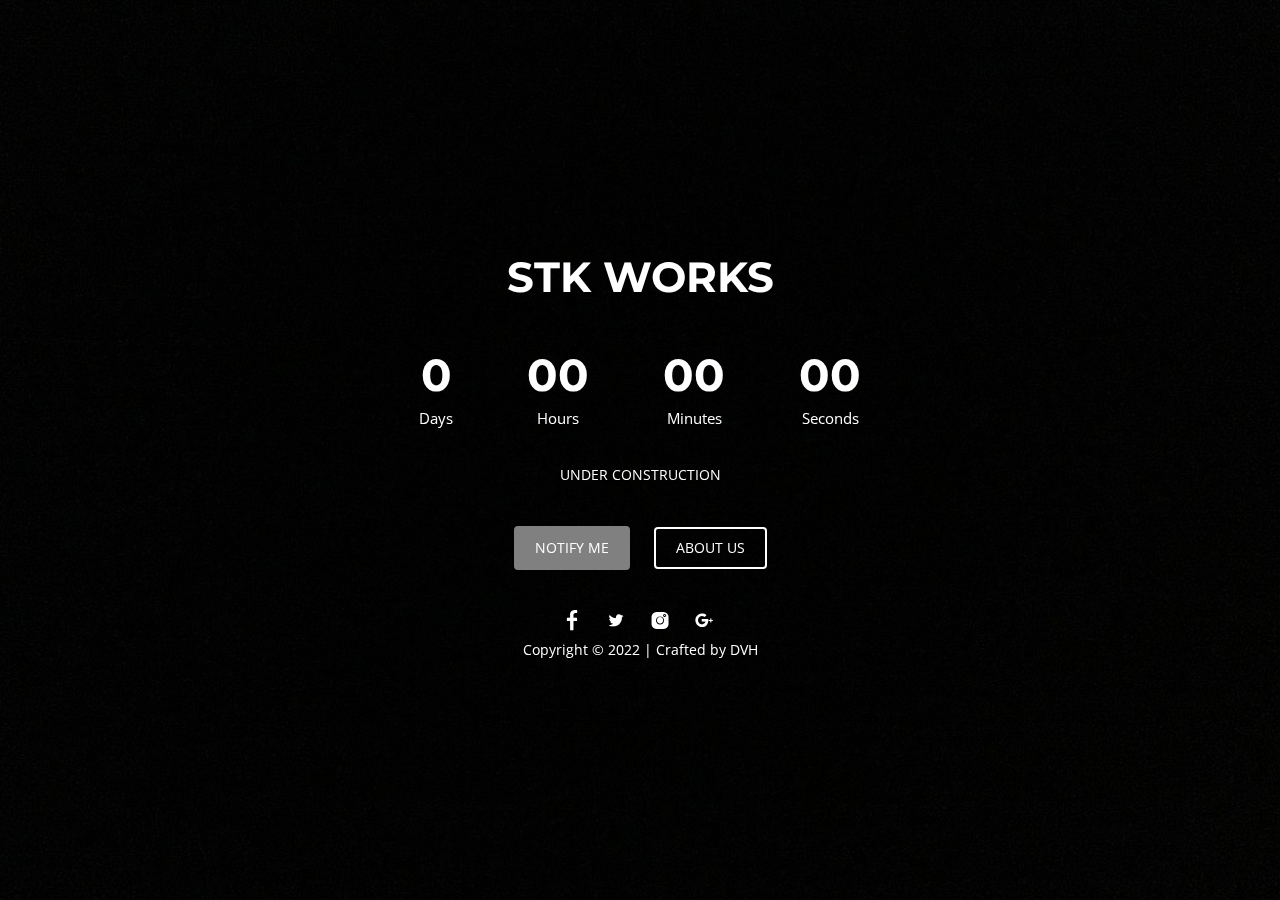
<file: index.html>
<!DOCTYPE html>
<html lang="en">
  <head>
    <!-- Required meta tags -->
    <meta charset="utf-8">
    <meta name="viewport" content="width=device-width, initial-scale=1, shrink-to-fit=no">

    <title>STK Works</title>

    <!-- Bootstrap CSS -->
    <link rel="stylesheet" type="text/css" href="/css/bootstrap.min.css" >
    <!-- Fonts -->
    <link rel="stylesheet" type="text/css" href="/fonts/line-icons.css">
    <!-- Slicknav -->
    <link rel="stylesheet" type="text/css" href="/css/slicknav.css">
    <!-- Off Canvas Menu -->
    <link rel="stylesheet" type="text/css" href="/css/menu_sideslide.css">
    <!-- Color Switcher -->
    <link rel="stylesheet" type="text/css" href="/css/vegas.min.css">
    <!-- Animate -->
    <link rel="stylesheet" type="text/css" href="/css/animate.css">
    <!-- Main Style -->
    <link rel="stylesheet" type="text/css" href="/css/main.css">
    <!-- Responsive Style -->
    <link rel="stylesheet" type="text/css" href="/css/responsive.css">

  </head>
  <body>

    <div class="bg-wraper overlay has-vignette">
      <div id="example" class="slider opacity-50 vegas-container" style="height: 983px;"></div>
    </div>

    <!-- Coundown Section Start -->
    <section class="countdown-timer">
      <div class="container">
        <div class="row text-center">
          <div class="col-md-12 col-sm-12 col-xs-12">
            <div class="heading-count">
              <h2>STK WORKS</h2>
            </div>
          </div>
          <div class="col-md-12 col-sm-12 col-xs-12">
            <div class="row time-countdown justify-content-center">
              <div id="clock" class="time-count"></div>
            </div>
            <p>
              UNDER CONSTRUCTION
            </p>
            <div class="button-group">
              <a href="#" class="btn btn-common">Notify Me</a>
              <a href="#" class="btn btn-border">About Us</a>
            </div>
            <div class="social mt-4">
              <a class="facebook" href="#"><i class="lni-facebook-filled"></i></a>
              <a class="twitter" href="#"><i class="lni-twitter-filled"></i></a>
              <a class="instagram" href="#"><i class="lni-instagram-filled"></i></a>
              <a class="google" href="#"><i class="lni-google-plus"></i></a>
            </div>
          </div>
        </div>
      </div>
      <p>Copyright © 2022 | Crafted by DVH</p>
    </section>
    <!-- Coundown Section End -->
   
    <!-- Preloader -->
    <div id="preloader">
      <div class="loader" id="loader-1"></div>
    </div>
    <!-- End Preloader -->

    <!-- jQuery first, then Popper.js, then Bootstrap JS -->
    <script src="/js/jquery-min.js"></script>
    <script src="/js/popper.min.js"></script>
    <script src="/js/bootstrap.min.js"></script>
    <script src="/js/vegas.min.js"></script>
    <script src="/js/jquery.countdown.min.js"></script>
    <script src="/js/classie.js"></script>
    <script src="/js/jquery.nav.js"></script>
    <script src="/js/jquery.easing.min.js"></script> 
    <script src="/js/wow.js"></script>
    <script src="/js/jquery.slicknav.js"></script>
    <script src="/js/main.js"></script>
    <script src="/js/form-validator.min.js"></script>
    <script src="/js/contact-form-script.min.js"></script>

    <script type="text/javascript">
      $("#example").vegas({
          timer: false,
          delay: 6000,
          transitionDuration: 2000,
          transition: "blur",
          slides: [
              { src: "/img/slide1.jpg" },
              { src: "/img/slide2.jpg" },
              { src: "/img/slide3.jpg" }
          ]
      });
    </script>
      
  </body>
</html>
</file>
<file: css/menu_sideslide.css>
.menu-wrap a {
	color: #b8b7ad;
}

.menu-wrap a:hover,
.menu-wrap a:focus{
	color: #e92762;
}
.menu-wrap .navbar-nav li .active,
.menu-wrap .navbar-nav li .active:before{
	color: #e92762; 
	-webkit-transform: scale(1);
	transform: scale(1);
}
.content-wrap {
	overflow-y: scroll;
	-webkit-overflow-scrolling: touch;
}

.content {
	position: relative;
	background: #b4bad2;
}

.content::before {
	position: absolute;
	top: 0;
	left: 0;
	z-index: 10;
	width: 100%;
	height: 100%;
	background: rgba(0,0,0,0.3);
	content: '';
	opacity: 0;
	-webkit-transform: translate3d(100%,0,0);
	transform: translate3d(100%,0,0);
	-webkit-transition: opacity 0.4s, -webkit-transform 0s 0.4s;
	transition: opacity 0.4s, transform 0s 0.4s;
	-webkit-transition-timing-function: cubic-bezier(0.7,0,0.3,1);
	transition-timing-function: cubic-bezier(0.7,0,0.3,1);
}

/* Menu Button */
.menu-button {
	position: absolute;
	z-index: 1000;
	width: 60px;
	height: 42px;
	border: none;
	font-size: 30px;
	color: #fff;
	background: transparent;
	top: 15px;
	right: 0;
	line-height: 42px;
	outline: none;
	text-align: center;
}
button:focus{
	outline: none;
}
/* Close Button */
.close-button {
	width: 45px;
	height: 45px;
	position: absolute;
	left: -45px;
	top: 4px;
	overflow: hidden;
	cursor: pointer;
	font-size: 25px;
	border: none;
	background: #fff;
	color: #000;
	line-height: 48px;
	box-shadow: -1px 2px 3px 0px rgba(0, 0, 0, 0.16), 0 0px 0px 0px rgba(0, 0, 0, 0.12);
}

.logo-menu{
	padding: 15px 0;
}
.menu-bg .logo-menu{
	padding: 6px 0;
}
.menu-bg .menu-button{
	top: 5px;
	color: #333;
}

/* Menu */
.menu-wrap {
	position: fixed;
	z-index: 9999999;
	width: 260px;
	right: 0;
	height: 100%;
	background: #fff;
	padding: 2.5em 1.5em 0;
	font-size: 1.15em;
	-webkit-transform: translate3d(320px,0,0);
	transform: translate3d(320px,0,0);
	-webkit-transition: -webkit-transform 0.4s;
	transition: transform 0.4s;
	-webkit-transition-timing-function: cubic-bezier(0.7,0,0.3,1);
	transition-timing-function: cubic-bezier(0.7,0,0.3,1);
	box-shadow: 0 2px 5px 0 rgba(0, 0, 0, 0.16), 0 2px 10px 0 rgba(0, 0, 0, 0.12);
}

.menu, 
.menu-list {
	height: 100%;
}

.menu-list {
	-webkit-transform: translate3d(0,100%,0);
	transform: translate3d(0,100%,0);
}

.menu-list a {
	color: #333;
	display: block;
	padding: 0.8em;
	-webkit-transform: translate3d(0,500px,0);
	transform: translate3d(0,500px,0);
	position: relative;
}
.menu-wrap a:hover:before{
	-webkit-transform: scale(1);
	transform: scale(1);
}
.menu-list,
.menu-list a {	
	-webkit-transition: -webkit-transform 0s 0.4s;
	transition: transform 0s 0.4s;
	-webkit-transition-timing-function: cubic-bezier(0.7,0,0.3,1);
	transition-timing-function: cubic-bezier(0.7,0,0.3,1);
}

.menu-list a:nth-child(2) {
	-webkit-transform: translate3d(0,1000px,0);
	transform: translate3d(0,1000px,0);
}

.menu-list a:nth-child(3) {
	-webkit-transform: translate3d(0,1500px,0);
	transform: translate3d(0,1500px,0);
}

.menu-list a:nth-child(4) {
	-webkit-transform: translate3d(0,2000px,0);
	transform: translate3d(0,2000px,0);
}

.menu-list a:nth-child(5) {
	-webkit-transform: translate3d(0,2500px,0);
	transform: translate3d(0,2500px,0);
}

.menu-list a:nth-child(6) {
	-webkit-transform: translate3d(0,3000px,0);
	transform: translate3d(0,3000px,0);
}

.menu-list a span {
	margin-left: 10px;
	font-weight: 700;
}

/* Shown menu */
.show-menu .menu-wrap {
	-webkit-transform: translate3d(0,0,0);
	transform: translate3d(0,0,0);
	-webkit-transition: -webkit-transform 0.8s;
	transition: transform 0.8s;
	-webkit-transition-timing-function: cubic-bezier(0.7,0,0.3,1);
	transition-timing-function: cubic-bezier(0.7,0,0.3,1);
}

.show-menu .menu-list,
.show-menu .menu-list a {
	-webkit-transform: translate3d(0,0,0);
	transform: translate3d(0,0,0);
	-webkit-transition: -webkit-transform 0.8s;
	transition: transform 0.8s;
	-webkit-transition-timing-function: cubic-bezier(0.7,0,0.3,1);
	transition-timing-function: cubic-bezier(0.7,0,0.3,1);
}

.show-menu .menu-list a {
	-webkit-transition-duration: 0.9s;
	transition-duration: 0.9s;
}

.show-menu .content::before {
	opacity: 1;
	-webkit-transition: opacity 0.8s;
	transition: opacity 0.8s;
	-webkit-transition-timing-function: cubic-bezier(0.7,0,0.3,1);
	transition-timing-function: cubic-bezier(0.7,0,0.3,1);
	-webkit-transform: translate3d(0,0,0);
	transform: translate3d(0,0,0);
}
</file>
<file: css/main.css>
/* Google Fonts */
@import url("https://fonts.googleapis.com/css?family=Montserrat:500,700|Open+Sans");
html {
  overflow-x: hidden;
}

body {
  background: #fff;
  font-size: 14px;
  font-weight: 400;
  font-family: 'Open Sans', sans-serif;
  -webkit-box-sizing: border-box;
  -moz-box-sizing: border-box;
  box-sizing: border-box;
  -webkit-font-smoothing: subpixel-antialiased;
  color: #333;
  line-height: 25px;
  -webkit-backface-visibility: hidden;
  backface-visibility: hidden;
  overflow-x: hidden;
}

h1, h2, h3, h4 {
  font-size: 36px;
  font-weight: 700;
  font-family: 'Montserrat', sans-serif;
}

a {
  -webkit-transition: all 0.2s linear;
  -moz-transition: all 0.2s linear;
  -o-transition: all 0.2s linear;
  transition: all 0.2s linear;
}

a:hover {
  text-decoration: none;
}

a a:focus {
  outline: none;
}

p {
  font-weight: 400;
  font-family: 'Open Sans', sans-serif;
  margin: 0px;
  font-size: 14px;
}

ul, ol {
  list-style: outside none none;
  margin: 0;
  padding: 0;
}

ul li, ol li {
  list-style: none;
}

.hero-heading {
  font-size: 40px;
  font-weight: 700;
  color: #fff;
  text-transform: capitalize;
  line-height: 70px;
  letter-spacing: 0.1rem;
}

.hero-sub-heading {
  font-size: 20px;
  font-weight: 400;
  color: #e6e6e6;
  line-height: 45px;
  letter-spacing: 0.1rem;
}

.section-titile-bg {
  display: inline;
  font-size: 115px;
  font-weight: 700;
  height: 100%;
  left: -173px;
  opacity: 0.1;
  position: absolute;
  top: -14px;
  width: 100%;
  text-align: center;
}

.section-title-header p {
  text: center;
  font-weight: 400;
  line-height: 26px;
  padding-bottom: 36px;
}

.section-title {
  font-size: 36px;
  color: #333;
  line-height: 52px;
  padding-bottom: 15px;
  font-weight: 700;
  text-align: center;
  position: relative;
  margin: 0;
}

.section-title:before {
  position: absolute;
  content: '';
  height: 1px;
  width: 45px;
  left: 50%;
  bottom: 10px;
  -webkit-transform: translateX(-50%);
  transform: translateX(-50%);
  background-color: #E91E63;
}

.section-info {
  font-size: 14px;
  text: center;
  font-weight: 400;
  line-height: 26px;
  padding-bottom: 20px;
  margin-bottom: 30px;
}

.subtitle {
  font-size: 15px;
  font-weight: 500;
  margin-bottom: 15px;
}

.btn {
  font-size: 14px;
  padding: 12px 20px;
  border-radius: 0px;
  cursor: pointer;
  font-weight: 400;
  color: #fff;
  text-transform: uppercase;
  -webkit-transition: all 0.2s linear;
  -moz-transition: all 0.2s linear;
  -o-transition: all 0.2s linear;
  transition: all 0.2s linear;
  display: inline-block;
}

.btn:focus,
.btn:active {
  box-shadow: none;
  outline: none;
  color: #fff;
}

.btn-common {
  background-color: #808080;
  position: relative;
  z-index: 1;
  border-radius: 4px;
}

.btn-common:hover {
  color: #fff;
  box-shadow: 0 6px 22px rgba(0, 0, 0, 0.1);
  transition: all .2s ease-in-out;
  -moz-transition: all .2s ease-in-out;
  -webkit-transition: all .2s ease-in-out;
}

.btn-border {
  color: #fff;
  background-color: transparent;
  border: 2px solid #fff;
  border-radius: 4px;
  padding: 10px 20px;
}

.btn-border:hover {
  color: #fff;
  background-color: rgba(255, 255, 255, 0.2);
}

.btn-lg {
  padding: 14px 33px;
  text-transform: uppercase;
  font-size: 16px;
}

button:focus {
  outline: none !important;
}

.close-button {
  color: #E91E63;
}

/* ScrollToTop */
a.back-to-top {
  display: none;
  position: fixed;
  bottom: 18px;
  right: 15px;
  text-decoration: none;
}

a.back-to-top i {
  display: block;
  font-size: 22px;
  width: 40px;
  height: 40px;
  line-height: 40px;
  color: #fff;
  background: #E91E63;
  border-radius: 2px;
  text-align: center;
  transition: all 0.2s ease-in-out;
  -moz-transition: all 0.2s ease-in-out;
  -webkit-transition: all 0.2s ease-in-out;
  -o-transition: all 0.2s ease-in-out;
  box-shadow: 0 0 4px rgba(0, 0, 0, 0.14), 0 4px 8px rgba(0, 0, 0, 0.28);
}

a.back-to-top:hover, a.back-to-top:focus {
  text-decoration: none;
}

/* Preloader */
#preloader {
  position: fixed;
  top: 0;
  left: 0;
  right: 0;
  bottom: 0;
  background-color: #fff;
  z-index: 9999999;
}

.loader {
  top: 50%;
  width: 50px;
  height: 50px;
  border-radius: 100%;
  position: relative;
  margin: 0 auto;
}

#loader-1:before, #loader-1:after {
  content: "";
  position: absolute;
  top: -10px;
  left: -10px;
  width: 100%;
  height: 100%;
  border-radius: 100%;
  border: 7px solid transparent;
  border-top-color: #E91E63;
}

#loader-1:before {
  z-index: 100;
  animation: spin 2s infinite;
}

#loader-1:after {
  border: 7px solid #fafafa;
}

@keyframes spin {
  0% {
    -webkit-transform: rotate(0deg);
    -ms-transform: rotate(0deg);
    -o-transform: rotate(0deg);
    transform: rotate(0deg);
  }
  100% {
    -webkit-transform: rotate(360deg);
    -ms-transform: rotate(360deg);
    -o-transform: rotate(360deg);
    transform: rotate(360deg);
  }
}

.section-padding {
  padding: 60px 0;
}

@-webkit-keyframes fadeIn {
  from {
    opacity: 0;
  }
  to {
    opacity: 1;
  }
}

@keyframes fadeIn {
  from {
    opacity: 0;
  }
  to {
    opacity: 1;
  }
}

.fadeIn {
  -webkit-animation-name: fadeIn;
  animation-name: fadeIn;
}

.navbar-brand {
  position: relative;
  padding: 0px;
}

.top-nav-collapse {
  background: #fff;
  z-index: 999999;
  top: 0px !important;
  min-height: 58px;
  box-shadow: 0px 3px 6px 3px rgba(0, 0, 0, 0.06);
  -webkit-animation-duration: 1s;
  animation-duration: 1s;
  -webkit-animation-fill-mode: both;
  animation-fill-mode: both;
  -webkit-animation-name: fadeInDown;
  animation-name: fadeInDown;
  background: #fff !important;
}

.top-nav-collapse .navbar-brand {
  top: 0px;
}

.top-nav-collapse .navbar-brand img {
  width: 65%;
}

.top-nav-collapse .navbar-nav .nav-link {
  color: #333 !important;
  margin-top: 0px !important;
  margin-bottom: 0px !important;
}

.top-nav-collapse .navbar-nav .nav-link:hover {
  cursor: pointer;
  color: #E91E63 !important;
}

.top-nav-collapse .navbar-nav li.active a.nav-link {
  color: #E91E63 !important;
}

.indigo {
  background: #fff;
}

.menu-bg {
  background: transparent;
}

.navbar-expand-lg .navbar-nav .nav-link i {
  font-size: 28px;
  color: #E91E63;
  vertical-align: middle;
  -webkit-transition: all 0.3s ease-in-out;
  -moz-transition: all 0.3s ease-in-out;
  transition: all 0.3s ease-in-out;
}

.navbar-expand-lg .navbar-nav .nav-link i:hover {
  color: #E91E63;
}

.navbar-expand-lg .navbar-nav .nav-link {
  color: #333;
  font-weight: 700;
  padding: 0 17px;
  margin-top: 15px;
  margin-bottom: 15px;
  line-height: 40px;
  text-transform: uppercase;
  cursor: pointer;
  background: transparent;
  -webkit-transition: all 0.3s ease-in-out;
  -moz-transition: all 0.3s ease-in-out;
  transition: all 0.3s ease-in-out;
}

.navbar-expand-lg .navbar-nav li a:hover,
.navbar-expand-lg .navbar-nav li .active > a,
.navbar-expand-lg .navbar-nav li a:focus {
  color: #E91E63;
  outline: none;
}

.navbar {
  padding: 0;
}

.navbar li.active a.nav-link {
  color: #E91E63;
}

.dropdown-toggle::after {
  display: none;
}

.dropdown-menu {
  margin: 0;
  padding: 0;
  display: none;
  position: absolute;
  z-index: 99;
  min-width: 210px;
  background-color: #fff;
  white-space: nowrap;
  border-radius: 4px;
  -webkit-box-shadow: 0 6px 12px rgba(0, 0, 0, 0.175);
  box-shadow: 0 6px 12px rgba(0, 0, 0, 0.175);
  animation: fadeIn 0.4s;
  -webkit-animation: fadeIn 0.4s;
  -moz-animation: fadeIn 0.4s;
  -o-animation: fadeIn 0.4s;
  -ms-animation: fadeIn 0.4s;
}

.dropdown-menu:before {
  content: "";
  display: inline-block;
  position: absolute;
  bottom: 100%;
  left: 20%;
  margin-left: -5px;
  border-right: 10px solid transparent;
  border-left: 10px solid transparent;
  border-bottom: 10px solid #fff;
}

.dropdown:hover .dropdown-menu {
  display: block;
  position: absolute;
  text-align: left;
  top: 100%;
  border: none;
  animation: fadeIn 0.4s;
  -webkit-animation: fadeIn 0.4s;
  -moz-animation: fadeIn 0.4s;
  -o-animation: fadeIn 0.4s;
  -ms-animation: fadeIn 0.4s;
}

.dropdown .dropdown-menu .dropdown-item {
  width: 100%;
  padding: 12px 20px;
  font-size: 14px;
  color: #333;
  border-bottom: 1px solid #f1f1f1;
  text-decoration: none;
  display: inline-block;
  float: left;
  clear: both;
  position: relative;
  outline: 0;
  transition: all 0.3s ease-in-out;
  -webkit-transition: all 0.3s ease-in-out;
  -moz-transition: all 0.3s ease-in-out;
  -o-transition: all 0.3s ease-in-out;
  -ms-transition: all 0.3s ease-in-out;
}

.dropdown .dropdown-menu .dropdown-item:last-child {
  border-bottom: none;
  border-bottom-left-radius: 4px;
  border-bottom-right-radius: 4px;
}

.dropdown .dropdown-menu .dropdown-item:first-child {
  border-top-left-radius: 4px;
  border-top-right-radius: 4px;
}

.dropdown .dropdown-item:focus,
.dropdown .dropdown-item:hover,
.dropdown .dropdown-item.active {
  color: #E91E63;
}

.dropdown-item.active, .dropdown-item:active {
  background: transparent;
}

.fadeInUpMenu {
  -webkit-animation-name: fadeInUpMenu;
  animation-name: fadeInUpMenu;
}

.slicknav_btn {
  border-color: #E91E63;
}

.slicknav_menu .slicknav_icon-bar {
  background: #E91E63;
}

/* only small tablets */
@media (min-width: 768px) and (max-width: 991px) {
  #nav-main li a.nav-link {
    padding-top: 18px;
  }
}

.navbar-toggler {
  display: none;
}

.mobile-menu {
  display: none;
}

.slicknav_menu {
  display: none;
}

@media screen and (max-width: 768px) {
  .navbar-header {
    width: 100%;
  }
  .navbar-brand {
    position: absolute;
    padding: 15px 15px;
    top: 0;
  }
  .navbar-brand img {
    width: 75%;
  }
  #mobile-menu {
    display: none;
  }
  .slicknav_menu {
    display: block;
  }
  .slicknav_nav .active a {
    background: #E91E63;
    color: #fff;
  }
  .slicknav_nav a:hover,
  .slicknav_nav a:focus,
  .slicknav_nav .active {
    color: #E91E63;
    outline: none;
    background: #f8f9fa;
  }
}

/* ==========================================================================
3. Hero Area
========================================================================== */
.intro {
  background: url(../img/hero-area.jpg) no-repeat;
  background-size: cover;
  color: #fff;
  padding: 150px 0;
  overflow: hidden;
  position: relative;
}

.intro .overlay {
  position: absolute;
  width: 100%;
  height: 100%;
  top: 0px;
  left: 0px;
  background: #0c0808;
  opacity: 0.4;
}

.intro .heading-count h2 {
  font-size: 80px;
  margin-bottom: 10px;
  text-shadow: 0 2px 2px rgba(0, 0, 0, 0.5);
}

.intro .target-scroll {
  margin-top: 40px;
  display: inline-block;
}

.intro .target-scroll i {
  color: #fff;
  font-size: 40px;
  -webkit-transition: all 0.2s linear;
  -moz-transition: all 0.2s linear;
  -o-transition: all 0.2s linear;
  transition: all 0.2s linear;
}

.intro .target-scroll i:hover {
  color: #ddd;
}

.intro .btn {
  margin: 10px;
}

/* Sponsors Area */
#sponsors {
  background: #f2f2f2;
}

#sponsors .spnsors-logo {
  display: inline-block;
  border: 1px solid #E8E8E8;
  box-shadow: 0 0 20px rgba(0, 0, 0, 0.2);
  -webkit-transition: all 300ms ease-in-out;
  transition: all 300ms ease-in-out;
}

/* ==========================================================================
   Countdown Style Start
   ========================================================================== */
.bg-wraper {
  position: fixed;
  top: 0;
  height: 100%;
  min-height: 700px;
  width: 100%;
}

.countdown-timer {
  color: #fff;
  position: absolute;
  margin: 0 auto;
  top: 28%;
  text-align: center;
  width: 100%;
}

.countdown-timer .heading-count {
  padding: 10px 68px;
  text-align: center;
}

.countdown-timer .heading-count h2 {
  font-size: 42px;
  color: #fff;
  line-height: 30px;
  margin-bottom: 15px;
}

.countdown-timer p {
  font-size: 14px;
  color: #fff;
  line-height: 22px;
}

.countdown-timer .button-group {
  margin-top: 30px;
}

.countdown-timer .btn {
  margin: 10px;
}

.time-count div {
  text-align: center;
}

.time-entry {
  display: inline-block;
  margin: 15px;
  padding: 20px;
  border-radius: 0px;
  text-align: center;
  font-weight: 400;
  color: #fff;
  font-size: 15px;
  line-height: 22px;
}

.time-entry span {
  font-size: 45px;
  font-family: 'Montserrat', sans-serif;
  line-height: 45px;
  font-weight: 700;
  display: block;
  color: #fff;
  margin-bottom: 10px;
}

.time-entry:first-child {
  border-left: none;
}

.countdown {
  width: 100%;
  margin: 25px auto;
  display: inline-block;
}

.countdown .time-count {
  padding: 0;
  position: relative;
  display: inline-block;
  text-align: center;
}

.countdown .time-count .time-entry {
  position: relative;
  display: inline-block;
  width: 130px;
  height: 115px;
  border-radius: 4px;
  font-size: 14px;
  text-align: center;
  background: rgba(255, 255, 255, 0.25);
  border: 1px solid rgba(255, 255, 255, 0.5);
  box-shadow: 0 5px 50px -10px #000;
}

.countdown .time-count .time-entry span {
  font-size: 45px;
  font-weight: 700;
  color: #fff;
  font-family: 'Montserrat', sans-serif;
  display: block;
  width: 100%;
}

.line-right {
  margin: 30px 0;
}

.line-right .time-count {
  position: relative;
  display: inline-block;
  text-align: center;
}

.line-right .time-count .time-entry {
  position: relative;
  display: inline-block;
  width: 130px;
  height: 115px;
  border-radius: 4px;
  font-size: 14px;
  text-align: center;
  background: #E91E63;
  box-shadow: 0 5px 50px -10px #fff;
}

.line-right .time-count .time-entry span {
  font-size: 45px;
  font-weight: 700;
  font-family: 'Montserrat', sans-serif;
  color: #fff;
  display: block;
  width: 100%;
}

.subscribe-form h4 {
  font-size: 18px;
  margin-bottom: 30px;
  font-weight: 500;
}

.subscribe-form .form-inline {
  position: relative;
}

.subscribe-form .form-inline .btn {
  position: absolute;
  right: 0;
  top: 0;
  text-transform: uppercase;
  font-size: 16px;
  border: 0;
  margin: 0;
  width: 200px;
  height: 55px;
  border-top-left-radius: 0;
  border-bottom-left-radius: 0;
}

.subscribe-form .form-control {
  -webkit-box-shadow: none;
  -moz-box-shadow: none;
  box-shadow: none;
  outline: 0;
  height: 55px;
  padding: 15px 25px;
  border-width: 1px;
  border-color: #fff;
  border-style: solid;
  -webkit-border-radius: 5px;
  -moz-border-radius: 5px;
  border-radius: 5px;
  width: 100%;
  color: #fff;
}

.social a {
  display: inline-block;
  color: #fff;
  margin-right: 5px;
  width: 35px;
  line-height: 35px;
  font-size: 20px;
  text-align: center;
  transition: all 0.3s ease-in-out 0s;
  -moz-transition: all 0.3s ease-in-out 0s;
  -webkit-transition: all 0.3s ease-in-out 0s;
  -o-transition: all 0.3s ease-in-out 0s;
}

.social .facebook:hover {
  color: #3B5998;
}

.social .twitter:hover {
  color: #00aced;
}

.social .instagram:hover {
  color: #fb3958;
}

.social .foursqare:hover {
  color: #25a0ca;
}

.social .google:hover {
  color: #d34836;
}

/* Services Item */
#services .icon {
  margin-bottom: 10px;
}

#services .icon i {
  width: 50px;
  height: 50px;
  display: inline-block;
  line-height: 50px;
  font-size: 20px;
  text-align: center;
  background: #E91E63;
  border: 1px solid #E91E63;
  color: #fff;
  border-radius: 50%;
  -webkit-transform: scale(1);
  -moz-transform: scale(1);
  -ms-transform: scale(1);
  -o-transform: scale(1);
  transform: scale(1);
  transition: all 0.3s ease-in-out 0s;
  -moz-transition: all 0.3s ease-in-out 0s;
  -webkit-transition: all 0.3s ease-in-out 0s;
  -o-transition: all 0.3s ease-in-out 0s;
}

#services .services-item {
  text-align: center;
  padding: 30px 0;
}

#services .services-item h3 {
  margin-bottom: 10px;
}

#services .services-item h3 a {
  color: #343434;
  font-weight: 700;
  font-size: 20px;
  text-align: center;
}

#services .services-item h3 a:hover {
  color: #E91E63;
}

.services-item:hover .icon i {
  background: transparent;
  -webkit-transform: scale(1.1);
  -moz-transform: scale(1.1);
  -ms-transform: scale(1.1);
  -o-transform: scale(1.1);
  transform: scale(1.1);
}

/* Team Item */
#team {
  background: #f2f2f2;
}

.team-item:hover {
  box-shadow: 0 25px 35px -12px rgba(0, 0, 0, 0.35);
}

.team-item {
  margin: 15px 0;
  border-radius: 4px;
  box-shadow: 0 25px 35px -20px rgba(0, 0, 0, 0.35);
  transition: all 0.3s ease-in-out 0s;
  -moz-transition: all 0.3s ease-in-out 0s;
  -webkit-transition: all 0.3s ease-in-out 0s;
  -o-transition: all 0.3s ease-in-out 0s;
}

.team-item .team-img {
  position: relative;
  cursor: pointer;
  overflow: hidden;
  border-radius: 4px;
}

.team-item .team-overlay {
  height: 100%;
  position: absolute;
  top: 0;
  background: rgba(0, 0, 0, 0.85);
  opacity: 0;
  width: 100%;
  border-radius: 8px;
  transition: all 0.3s ease-in-out 0s;
  -moz-transition: all 0.3s ease-in-out 0s;
  -webkit-transition: all 0.3s ease-in-out 0s;
  -o-transition: all 0.3s ease-in-out 0s;
}

.team-item .overlay-social-icon {
  color: #fff;
  top: 45%;
  position: absolute;
  display: table-cell;
  margin: 0 auto;
  width: 100%;
}

.team-item .overlay-social-icon .social-icons {
  padding-left: 0;
  -webkit-transform: translateY(-30px);
  -moz-transform: translateY(-30px);
  transform: translateY(-30px);
  transition: all 0.3s ease-in-out 0s;
  -moz-transition: all 0.3s ease-in-out 0s;
  -webkit-transition: all 0.3s ease-in-out 0s;
  -o-transition: all 0.3s ease-in-out 0s;
}

.team-item .overlay-social-icon .social-icons li {
  display: inline-block;
  margin: 0 4px;
}

.team-item .overlay-social-icon .social-icons li a {
  letter-spacing: 0px;
  outline: 0 !important;
}

.team-item .overlay-social-icon .social-icons li a i {
  font-size: 20px;
  color: #fff;
  width: 36px;
  height: 36px;
  background: #e92763;
  display: block;
  border-radius: 4px;
  line-height: 36px;
  transition: all 0.3s ease-in-out 0s;
  -moz-transition: all 0.3s ease-in-out 0s;
  -webkit-transition: all 0.3s ease-in-out 0s;
  -o-transition: all 0.3s ease-in-out 0s;
}

.team-item .overlay-social-icon .social-icons li a:hover .lni-facebook-filled {
  background: #3B5998;
}

.team-item .overlay-social-icon .social-icons li a:hover .lni-twitter-filled {
  background: #00aced;
}

.team-item .overlay-social-icon .social-icons li a:hover .lni-instagram-filled {
  background: #fb3958;
}

.team-item .info-text {
  padding: 15px 20px;
  background: #fff;
}

.team-item .info-text h3 {
  font-size: 16px;
  text-transform: uppercase;
  font-weight: 700;
  margin-bottom: 5px;
}

.team-item .info-text h3 a {
  color: #333;
}

.team-item .info-text h3 a:hover {
  color: #E91E63;
}

.team-item .info-text p {
  margin: 0;
  color: #888;
}

.team-item:hover .team-overlay {
  opacity: 1;
}

.team-item:hover .social-icons {
  -webkit-transform: translateY(0px);
  -moz-transform: translateY(0px);
  transform: translateY(0px);
}

/* Conact Home Page Section */
#conatiner-map {
  width: 100%;
  height: 530px;
}

.contact-right {
  padding-left: 5%;
}

.contact-right .contact-box {
  margin-bottom: 40px;
}

.contact-right .contact-box h4 {
  clear: both;
  color: #333;
  font-weight: 700;
  font-size: 18px;
  line-height: 22px;
  margin-bottom: 10px;
}

.contact-right .contact-box p {
  font-size: 15px;
  color: #888;
}

.contact-right .contact-box p a {
  color: #888;
}

.contact-right .contact-box p a:hover {
  color: #E91E63;
}

/* Subscribe Form */
.subscribe-inner {
  padding: 80px 0;
  box-shadow: 1px 3px 20px rgba(0, 0, 0, 0.2);
  text-align: center;
}

.subscribe-inner .subscribe-title {
  font-size: 36px;
  margin-bottom: 30px;
}

.subscribe-inner p {
  color: #888;
  margin-bottom: 30px;
}

.subscribe-inner .form-control {
  position: relative;
  background: #fff;
  border: 1px solid #f1f1f1;
  border-radius: 4px;
  box-shadow: none;
  color: #888999;
  height: 43px;
  padding: 0 52px;
  margin: 0;
  width: 67%;
  margin: 0 20px;
}

.subscribe-inner .form-control:focus {
  color: #333;
  background-color: #fff;
  border-color: #E91E63;
  outline: 0;
}

.subscribe-inner .form-inline {
  position: relative;
  margin-bottom: 30px;
  margin: 0 auto;
  width: 75%;
}

.subscribe-inner .icon-s {
  position: absolute;
  top: 13px;
  left: 36px;
}

.subscribe-inner .icon-s i {
  font-size: 20px;
}

/* Contact Forme */
#google-map-area {
  position: relative;
}

#google-map-area .container-fluid {
  padding-left: 0;
  padding-right: 0;
}

.text-danger {
  margin-top: 20px;
  font-size: 18px;
}

.heading {
  margin-bottom: 30px;
}

.form-control {
  display: block;
  width: 100%;
  line-height: 26px;
  margin-bottom: 30px;
  font-size: 14px;
  box-shadow: none;
  color: #333;
  background: #fafafa;
  border: 1px solid #ddd;
  padding: 12px 18px;
  border-radius: 0px;
  font-weight: 400;
  transition: all 500ms ease;
  -webkit-transition: all 500ms ease;
  -ms-transition: all 500ms ease;
  -o-transition: all 500ms ease;
}

.form-control:focus {
  border-color: #E91E63;
  outline: 0;
}

.pagination .page-item .page-link {
  margin: 3px;
  padding: 15px 20px;
  color: #E91E63;
  background: #fff;
}

.pagination .page-item .page-link:hover {
  background: #E91E63;
  color: #fff;
}

/* Footer Area Start */
.footer-area {
  background: #252525;
}

.footer-area .social-icon li {
  display: inline-block;
}

.footer-area .social-icon li a {
  color: #000;
  background: #fff;
  width: 35px;
  height: 35px;
  line-height: 40px;
  display: block;
  text-align: center;
  border-radius: 100%;
  font-size: 16px;
  margin: 15px 6px 12px 6px;
  transition: all 0.3s ease-in-out 0s;
  -moz-transition: all 0.3s ease-in-out 0s;
  -webkit-transition: all 0.3s ease-in-out 0s;
  -o-transition: all 0.3s ease-in-out 0s;
}

.footer-area .social-icon li a:hover {
  color: #fff;
}

.footer-area .social-icon li .facebook:hover {
  background: #3B5998;
}

.footer-area .social-icon li .twitter:hover {
  background: #00aced;
}

.footer-area .social-icon li .instagram:hover {
  background: #fb3958;
}

.footer-area .social-icon li .foursqare:hover {
  background: #25a0ca;
}

.footer-area .social-icon li .google:hover {
  background: #d34836;
}

.footer-area .social-icon li .spotify:hover {
  background: #1db954;
}

.footer-area .footer-text p {
  font-size: 14px;
  margin-top: 20px;
  color: #fff;
}

.footer-area .footer-text p a {
  color: #E91E63;
}

.footer-area .footer-text .nav-inline .nav-link {
  padding: 11px 7px;
  color: #888;
}

.footer-area .footer-text .nav-inline .nav-link:hover {
  color: #E91E63;
}

.footer-2 {
  background: #252525;
}

.footer-2 img {
  margin-top: -8px;
}

.footer-2 h3 {
  font-size: 20px;
  color: #fff;
  font-weight: 700;
  padding-bottom: 10px;
  letter-spacing: 0.5px;
}

.footer-2 p {
  font-size: 14px;
  color: #fff;
  line-height: 20px;
  margin: 0;
  padding-right: 50px;
}

.footer-2 ul li a {
  color: #fff;
  font-size: 13px;
  font-weight: 400;
}

.footer-2 ul li a:hover {
  color: #E91E63;
}

#copyright {
  background: #333;
}

#copyright p {
  line-height: 42px;
  color: #fff;
  margin: 0;
}

#copyright p a {
  color: #fff;
}

#copyright p a:hover {
  color: #E91E63;
}
</file>
<file: css/responsive.css>
/* only small desktops */
@media (min-width: 992px) and (max-width: 1199px) {
  .countdown-timer .heading-count h2 {
    font-size: 36px;
  }
  #hero-area .contents .head-title {
    font-size: 40px;
  }
  .line-right .time-count .time-entry {
    width: 100px;
    height: 100px;
  }
  .line-right .time-count .time-entry span {
    font-size: 40px;
  }
  .countdown-timer {
    padding: 260px 0;
  }
}

/* tablets */
@media (max-width: 991px) {
  .section-title {
    position: relative;
    margin-bottom: 10px;
  }
}

/* only small tablets */
@media (min-width: 768px) and (max-width: 991px) {
  .section-title {
    font-size: 26px;
  }
  .intro .heading-count h2 {
    font-size: 30px;
  }
  .countdown-timer .heading-count h2 {
    font-size: 30px;
  }
  .countdown-timer .heading-count h2 {
    font-size: 25px;
  }
  .time-countdown .time-entry {
    width: 100px;
    height: 100px;
  }
  .time-countdown .time-entry span {
    font-size: 30px;
  }
}

/* mobile or only mobile */
@media (max-width: 767px) {
  .section-title {
    font-size: 26px;
    line-height: 36px;
  }
  .section-sub {
    font-size: 16px;
  }
  .intro .heading-count h2 {
    font-size: 26px;
  }
  .time-countdown .time-entry {
    width: 100px;
    height: 100px;
  }
  .time-countdown .time-entry span {
    font-size: 30px;
  }
  .time-countdown {
    margin-bottom: 30px;
  }
  .countdown-timer .heading-count {
    padding: 10px;
  }
  .countdown-timer .heading-count h2 {
    font-size: 26px;
  }
  .countdown-timer .heading-count h4 {
    font-size: 12px;
  }
  .subscribe-form .form-inline .btn {
    width: 125px;
  }
}

@media (min-width: 320px) and (max-width: 480px) {
  .time-countdown .time-entry {
    width: 100px;
    height: 100px;
  }
  .time-countdown .time-entry span {
    font-size: 30px;
  }
  .subscribe-form .form-inline .btn {
    width: 125px;
  }
  .btn {
    padding: 8px 10px;
    font-size: 12px;
  }
}
</file>
<file: fonts/line-icons.css>
@font-face {
  font-family: 'LineIcons';
  src:  url('../fonts/LineIcons.eot?tc3uo0');
  src:  url('../fonts/LineIcons.eot?tc3uo0#iefix') format('embedded-opentype'),
    url('../fonts/LineIcons.ttf?tc3uo0') format('truetype'),
    url('../fonts/LineIcons.woff?tc3uo0') format('woff'),
    url('../fonts/LineIcons.svg?tc3uo0#LineIcons') format('svg');
  font-weight: normal;
  font-style: normal;
}

[class^="lni-"], [class*=" lni-"] {
  /* use !important to prevent issues with browser extensions that change fonts */
  font-family: 'LineIcons' !important;
  speak: none;
  font-style: normal;
  font-weight: normal;
  font-variant: normal;
  text-transform: none;
  line-height: 1;

  /* Better Font Rendering =========== */
  -webkit-font-smoothing: antialiased;
  -moz-osx-font-smoothing: grayscale;
}

.lni-image:before {
  content: "\e991";
}
.lni-linkedin-filled:before {
  content: "\e9ac";
}
.lni-add-files:before {
  content: "\e900";
}
.lni-agenda:before {
  content: "\e901";
}
.lni-alarm-clock:before {
  content: "\e902";
}
.lni-alarm:before {
  content: "\e903";
}
.lni-amazon:before {
  content: "\e904";
}
.lni-amex:before {
  content: "\e905";
}
.lni-anchor:before {
  content: "\e906";
}
.lni-android:before {
  content: "\e907";
}
.lni-angle-double-down:before {
  content: "\e908";
}
.lni-angle-double-left:before {
  content: "\e909";
}
.lni-angle-double-right:before {
  content: "\e90a";
}
.lni-angle-double-up:before {
  content: "\e90b";
}
.lni-apartment:before {
  content: "\e90c";
}
.lni-apple:before {
  content: "\e90d";
}
.lni-archive:before {
  content: "\e90e";
}
.lni-arrow-down-circle:before {
  content: "\e90f";
}
.lni-arrow-down:before {
  content: "\e910";
}
.lni-arrow-left-circle:before {
  content: "\e911";
}
.lni-arrow-left:before {
  content: "\e912";
}
.lni-arrow-right-circle:before {
  content: "\e913";
}
.lni-arrow-right:before {
  content: "\e914";
}
.lni-arrow-top-left:before {
  content: "\e915";
}
.lni-arrow-top-right:before {
  content: "\e916";
}
.lni-arrow-up-circle:before {
  content: "\e917";
}
.lni-arrow-up:before {
  content: "\e918";
}
.lni-arrows-horizontal:before {
  content: "\e919";
}
.lni-arrows-vertical:before {
  content: "\e91a";
}
.lni-ban:before {
  content: "\e91b";
}
.lni-bar-chart:before {
  content: "\e91c";
}
.lni-basketball:before {
  content: "\e91d";
}
.lni-behance:before {
  content: "\e91e";
}
.lni-bi-cycle:before {
  content: "\e91f";
}
.lni-bitbucket:before {
  content: "\e920";
}
.lni-bitcoin:before {
  content: "\e921";
}
.lni-blackboard:before {
  content: "\e922";
}
.lni-bluetooth:before {
  content: "\e923";
}
.lni-bold:before {
  content: "\e924";
}
.lni-bolt-alt:before {
  content: "\e925";
}
.lni-bolt:before {
  content: "\e926";
}
.lni-book:before {
  content: "\e927";
}
.lni-bookmark-alt:before {
  content: "\e928";
}
.lni-bookmark:before {
  content: "\e929";
}
.lni-briefcase:before {
  content: "\e92a";
}
.lni-brush-alt:before {
  content: "\e92b";
}
.lni-brush:before {
  content: "\e92c";
}
.lni-bubble:before {
  content: "\e92d";
}
.lni-bug:before {
  content: "\e92e";
}
.lni-bulb:before {
  content: "\e92f";
}
.lni-bullhorn:before {
  content: "\e930";
}
.lni-bus:before {
  content: "\e931";
}
.lni-calendar:before {
  content: "\e932";
}
.lni-camera:before {
  content: "\e933";
}
.lni-car:before {
  content: "\e934";
}
.lni-cart-full:before {
  content: "\e935";
}
.lni-cart:before {
  content: "\e936";
}
.lni-check-box:before {
  content: "\e937";
}
.lni-check-mark-circle:before {
  content: "\e938";
}
.lni-chevron-down-circle:before {
  content: "\e939";
}
.lni-chevron-down:before {
  content: "\e93a";
}
.lni-chevron-left-circle:before {
  content: "\e93b";
}
.lni-chevron-left:before {
  content: "\e93c";
}
.lni-chevron-right-circle:before {
  content: "\e93d";
}
.lni-chevron-right:before {
  content: "\e93e";
}
.lni-chevron-up-circle:before {
  content: "\e93f";
}
.lni-chevron-up:before {
  content: "\e940";
}
.lni-chrome:before {
  content: "\e941";
}
.lni-circle-minus:before {
  content: "\e942";
}
.lni-clipboard:before {
  content: "\e943";
}
.lni-close:before {
  content: "\e944";
}
.lni-cloud-check:before {
  content: "\e945";
}
.lni-cloud-download:before {
  content: "\e946";
}
.lni-cloud-sync:before {
  content: "\e947";
}
.lni-cloud-upload:before {
  content: "\e948";
}
.lni-cloud:before {
  content: "\e949";
}
.lni-code:before {
  content: "\e94a";
}
.lni-coffee-cup:before {
  content: "\e94b";
}
.lni-cog:before {
  content: "\e94c";
}
.lni-color-pallet:before {
  content: "\e94d";
}
.lni-comment-reply-alt:before {
  content: "\e94e";
}
.lni-comments-alt:before {
  content: "\e94f";
}
.lni-comments:before {
  content: "\e950";
}
.lni-construction:before {
  content: "\e951";
}
.lni-control-panel:before {
  content: "\e952";
}
.lni-crop:before {
  content: "\e953";
}
.lni-cross-circle:before {
  content: "\e954";
}
.lni-crown:before {
  content: "\e955";
}
.lni-css3:before {
  content: "\e956";
}
.lni-cup:before {
  content: "\e957";
}
.lni-cut:before {
  content: "\e958";
}
.lni-dashboard:before {
  content: "\e959";
}
.lni-database:before {
  content: "\e95a";
}
.lni-dinner:before {
  content: "\e95b";
}
.lni-direction-alt:before {
  content: "\e95c";
}
.lni-direction-ltr:before {
  content: "\e95d";
}
.lni-direction-rtl:before {
  content: "\e95e";
}
.lni-direction:before {
  content: "\e95f";
}
.lni-display:before {
  content: "\e960";
}
.lni-download:before {
  content: "\e961";
}
.lni-drop:before {
  content: "\e962";
}
.lni-dropbox:before {
  content: "\e963";
}
.lni-drupal:before {
  content: "\e964";
}
.lni-emoji-neutral:before {
  content: "\e965";
}
.lni-emoji-sad:before {
  content: "\e966";
}
.lni-emoji-smile:before {
  content: "\e967";
}
.lni-empty-file:before {
  content: "\e968";
}
.lni-enter:before {
  content: "\e969";
}
.lni-envelope:before {
  content: "\e96a";
}
.lni-eraser:before {
  content: "\e96b";
}
.lni-exit-down:before {
  content: "\e96c";
}
.lni-exit-up:before {
  content: "\e96d";
}
.lni-exit:before {
  content: "\e96e";
}
.lni-eye:before {
  content: "\e96f";
}
.lni-facebook-filled:before {
  content: "\e970";
}
.lni-facebook:before {
  content: "\e971";
}
.lni-files:before {
  content: "\e972";
}
.lni-film-play:before {
  content: "\e973";
}
.lni-firefox:before {
  content: "\e974";
}
.lni-flag-alt:before {
  content: "\e975";
}
.lni-flag-cubic:before {
  content: "\e976";
}
.lni-flag:before {
  content: "\e977";
}
.lni-folder:before {
  content: "\e978";
}
.lni-frame-contract:before {
  content: "\e979";
}
.lni-frame-expand:before {
  content: "\e97a";
}
.lni-full-screen:before {
  content: "\e97b";
}
.lni-funnel:before {
  content: "\e97c";
}
.lni-gallery:before {
  content: "\e97d";
}
.lni-game:before {
  content: "\e97e";
}
.lni-gift:before {
  content: "\e97f";
}
.lni-git:before {
  content: "\e980";
}
.lni-github:before {
  content: "\e981";
}
.lni-google-plus:before {
  content: "\e982";
}
.lni-graduation:before {
  content: "\e983";
}
.lni-grid-alt:before {
  content: "\e984";
}
.lni-grid:before {
  content: "\e985";
}
.lni-hammer:before {
  content: "\e986";
}
.lni-hand:before {
  content: "\e987";
}
.lni-harddrive:before {
  content: "\e988";
}
.lni-headphone-alt:before {
  content: "\e989";
}
.lni-headphone:before {
  content: "\e98a";
}
.lni-heart-filled:before {
  content: "\e98b";
}
.lni-heart-pulse:before {
  content: "\e98c";
}
.lni-heart:before {
  content: "\e98d";
}
.lni-help:before {
  content: "\e98e";
}
.lni-highlight-alt:before {
  content: "\e98f";
}
.lni-highlight:before {
  content: "\e990";
}
.lni-hobile:before {
  content: "\e992";
}
.lni-home:before {
  content: "\e993";
}
.lni-hourglass:before {
  content: "\e994";
}
.lni-html5:before {
  content: "\e995";
}
.lni-inbox:before {
  content: "\e996";
}
.lni-indent-decrease:before {
  content: "\e997";
}
.lni-indent-increase:before {
  content: "\e998";
}
.lni-Infinite:before {
  content: "\e999";
}
.lni-information:before {
  content: "\e99a";
}
.lni-instagram-filled:before {
  content: "\e99b";
}
.lni-instagram:before {
  content: "\e99c";
}
.lni-italic:before {
  content: "\e99d";
}
.lni-joomla:before {
  content: "\e99e";
}
.lni-key:before {
  content: "\e99f";
}
.lni-keyboard:before {
  content: "\e9a0";
}
.lni-laptop-phone:before {
  content: "\e9a1";
}
.lni-laptop:before {
  content: "\e9a2";
}
.lni-layers:before {
  content: "\e9a3";
}
.lni-layout:before {
  content: "\e9a4";
}
.lni-leaf:before {
  content: "\e9a5";
}
.lni-licencse:before {
  content: "\e9a6";
}
.lni-line-dashed:before {
  content: "\e9a7";
}
.lni-line-dotted:before {
  content: "\e9a8";
}
.lni-line-double:before {
  content: "\e9a9";
}
.lni-line-spacing:before {
  content: "\e9aa";
}
.lni-link:before {
  content: "\e9ab";
}
.lni-linkedin:before {
  content: "\e9ad";
}
.lni-list:before {
  content: "\e9ae";
}
.lni-lock:before {
  content: "\e9af";
}
.lni-magnet:before {
  content: "\e9b0";
}
.lni-magnifier:before {
  content: "\e9b1";
}
.lni-map-marker:before {
  content: "\e9b2";
}
.lni-map:before {
  content: "\e9b3";
}
.lni-mastercard:before {
  content: "\e9b4";
}
.lni-medall-alt:before {
  content: "\e9b5";
}
.lni-medall:before {
  content: "\e9b6";
}
.lni-medium:before {
  content: "\e9b7";
}
.lni-menu-circle:before {
  content: "\e9b8";
}
.lni-menu:before {
  content: "\e9b9";
}
.lni-mic:before {
  content: "\e9ba";
}
.lni-microphone:before {
  content: "\e9bb";
}
.lni-minus:before {
  content: "\e9bc";
}
.lni-mobile:before {
  content: "\e9bd";
}
.lni-more-alt:before {
  content: "\e9be";
}
.lni-more:before {
  content: "\e9bf";
}
.lni-mouse:before {
  content: "\e9c0";
}
.lni-move:before {
  content: "\e9c1";
}
.lni-music:before {
  content: "\e9c2";
}
.lni-notepad:before {
  content: "\e9c3";
}
.lni-package:before {
  content: "\e9c4";
}
.lni-page-break:before {
  content: "\e9c5";
}
.lni-paint-bucket:before {
  content: "\e9c6";
}
.lni-paint-roller:before {
  content: "\e9c7";
}
.lni-paperclip:before {
  content: "\e9c8";
}
.lni-paypal:before {
  content: "\e9c9";
}
.lni-pencil-alt:before {
  content: "\e9ca";
}
.lni-pencil:before {
  content: "\e9cb";
}
.lni-phone-handset:before {
  content: "\e9cc";
}
.lni-phone:before {
  content: "\e9cd";
}
.lni-pie-chart:before {
  content: "\e9ce";
}
.lni-pilcrow:before {
  content: "\e9cf";
}
.lni-pin-alt:before {
  content: "\e9d0";
}
.lni-pin-corner:before {
  content: "\e9d1";
}
.lni-pin:before {
  content: "\e9d2";
}
.lni-pinterest:before {
  content: "\e9d3";
}
.lni-playstore:before {
  content: "\e9d4";
}
.lni-plug:before {
  content: "\e9d5";
}
.lni-plus:before {
  content: "\e9d6";
}
.lni-pointer-down:before {
  content: "\e9d7";
}
.lni-pointer-left:before {
  content: "\e9d8";
}
.lni-pointer-right:before {
  content: "\e9d9";
}
.lni-pointer-up:before {
  content: "\e9da";
}
.lni-pointer:before {
  content: "\e9db";
}
.lni-power-switch:before {
  content: "\e9dc";
}
.lni-printer:before {
  content: "\e9dd";
}
.lni-pulse:before {
  content: "\e9de";
}
.lni-question-circle:before {
  content: "\e9df";
}
.lni-quora:before {
  content: "\e9e0";
}
.lni-reddit:before {
  content: "\e9e1";
}
.lni-reload:before {
  content: "\e9e2";
}
.lni-reply:before {
  content: "\e9e3";
}
.lni-rocket:before {
  content: "\e9e4";
}
.lni-rss-feed:before {
  content: "\e9e5";
}
.lni-ruler-alt:before {
  content: "\e9e6";
}
.lni-ruler-pencil:before {
  content: "\e9e7";
}
.lni-ruler:before {
  content: "\e9e8";
}
.lni-save-alt:before {
  content: "\e9e9";
}
.lni-save:before {
  content: "\e9ea";
}
.lni-search:before {
  content: "\e9eb";
}
.lni-select:before {
  content: "\e9ec";
}
.lni-share-alt:before {
  content: "\e9ed";
}
.lni-share:before {
  content: "\e9ee";
}
.lni-shield:before {
  content: "\e9ef";
}
.lni-shift-left:before {
  content: "\e9f0";
}
.lni-shift-right:before {
  content: "\e9f1";
}
.lni-shortcode:before {
  content: "\e9f2";
}
.lni-signal:before {
  content: "\e9f3";
}
.lni-slice:before {
  content: "\e9f4";
}
.lni-sort-alpha-asc:before {
  content: "\e9f5";
}
.lni-sort-amount-asc:before {
  content: "\e9f6";
}
.lni-soundcloud:before {
  content: "\e9f7";
}
.lni-spellcheck:before {
  content: "\e9f8";
}
.lni-spotify:before {
  content: "\e9f9";
}
.lni-spray:before {
  content: "\e9fa";
}
.lni-stamp:before {
  content: "\e9fb";
}
.lni-star-empty:before {
  content: "\e9fc";
}
.lni-star-filled:before {
  content: "\e9fd";
}
.lni-star-half:before {
  content: "\e9fe";
}
.lni-star:before {
  content: "\e9ff";
}
.lni-stats-down:before {
  content: "\ea00";
}
.lni-stats-up:before {
  content: "\ea01";
}
.lni-strikethrough:before {
  content: "\ea02";
}
.lni-stripe:before {
  content: "\ea03";
}
.lni-support:before {
  content: "\ea04";
}
.lni-tab:before {
  content: "\ea05";
}
.lni-tag:before {
  content: "\ea06";
}
.lni-target:before {
  content: "\ea07";
}
.lni-teabag:before {
  content: "\ea08";
}
.lni-text-align-right:before {
  content: "\ea09";
}
.lni-text-align-center:before {
  content: "\ea0a";
}
.lni-text-align-justify:before {
  content: "\ea0b";
}
.lni-text-align-left:before {
  content: "\ea0c";
}
.lni-text-format-remove:before {
  content: "\ea0d";
}
.lni-text-format:before {
  content: "\ea0e";
}
.lni-text-size:before {
  content: "\ea0f";
}
.lni-thought:before {
  content: "\ea10";
}
.lni-thumbs-down:before {
  content: "\ea11";
}
.lni-thumbs-up:before {
  content: "\ea12";
}
.lni-ticket-alt:before {
  content: "\ea13";
}
.lni-ticket:before {
  content: "\ea14";
}
.lni-timer:before {
  content: "\ea15";
}
.lni-train:before {
  content: "\ea16";
}
.lni-trash:before {
  content: "\ea17";
}
.lni-tshirt:before {
  content: "\ea18";
}
.lni-twitter-filled:before {
  content: "\ea19";
}
.lni-twitter:before {
  content: "\ea1a";
}
.lni-underline:before {
  content: "\ea1b";
}
.lni-unlink:before {
  content: "\ea1c";
}
.lni-unlock:before {
  content: "\ea1d";
}
.lni-upload:before {
  content: "\ea1e";
}
.lni-user:before {
  content: "\ea1f";
}
.lni-users:before {
  content: "\ea20";
}
.lni-vector:before {
  content: "\ea21";
}
.lni-video:before {
  content: "\ea22";
}
.lni-visa:before {
  content: "\ea23";
}
.lni-volume-high:before {
  content: "\ea24";
}
.lni-volume-low:before {
  content: "\ea25";
}
.lni-volume-medium:before {
  content: "\ea26";
}
.lni-volume-mute:before {
  content: "\ea27";
}
.lni-wallet:before {
  content: "\ea28";
}
.lni-warning:before {
  content: "\ea29";
}
.lni-wheelchair:before {
  content: "\ea2a";
}
.lni-wordpress-filled:before {
  content: "\ea2b";
}
.lni-wordpress:before {
  content: "\ea2c";
}
.lni-world-alt:before {
  content: "\ea2d";
}
.lni-world:before {
  content: "\ea2e";
}
.lni-write:before {
  content: "\ea2f";
}
.lni-zip:before {
  content: "\ea30";
}
.lni-zoom-in:before {
  content: "\ea31";
}
.lni-zoom-out:before {
  content: "\ea32";
}
</file>
<file: css/vegas.min.css>
.vegas-overlay,.vegas-slide,.vegas-slide-inner,.vegas-timer,.vegas-wrapper{position:absolute;top:0;left:0;bottom:0;right:0;overflow:hidden;border:none;padding:0;margin:0}.vegas-overlay{opacity:.5;background:url(overlays/02.png) center center}.vegas-timer{top:auto;bottom:0;height:2px}.vegas-timer-progress{width:0;height:100%;background:#fff;-webkit-transition:width ease-out;transition:width ease-out}.vegas-timer-running .vegas-timer-progress{width:100%}.vegas-slide,.vegas-slide-inner{margin:0;padding:0;background:center center no-repeat;-webkit-transform:translateZ(0);transform:translateZ(0);will-change:transform,opacity}body .vegas-container{overflow:hidden!important;position:relative}.vegas-video{min-width:100%;min-height:100%;width:auto;height:auto}body.vegas-container{overflow:auto;position:static;z-index:-2}body.vegas-container>.vegas-overlay,body.vegas-container>.vegas-slide,body.vegas-container>.vegas-timer{position:fixed;z-index:-1}:root body.vegas-container>.vegas-overlay,:root body.vegas-container>.vegas-slide,_::full-page-media,_:future{bottom:-76px}.vegas-transition-blur,.vegas-transition-blur2{opacity:0;-webkit-filter:blur(32px);filter:blur(32px)}.vegas-transition-blur-in,.vegas-transition-blur2-in{opacity:1;-webkit-filter:blur(0);filter:blur(0)}.vegas-transition-blur2-out{opacity:0}.vegas-transition-burn,.vegas-transition-burn2{opacity:0;-webkit-filter:contrast(1000%) saturate(1000%);filter:contrast(1000%) saturate(1000%)}.vegas-transition-burn-in,.vegas-transition-burn2-in{opacity:1;-webkit-filter:contrast(100%) saturate(100%);filter:contrast(100%) saturate(100%)}.vegas-transition-burn2-out{opacity:0;-webkit-filter:contrast(1000%) saturate(1000%);filter:contrast(1000%) saturate(1000%)}.vegas-transition-fade,.vegas-transition-fade2{opacity:0}.vegas-transition-fade-in,.vegas-transition-fade2-in{opacity:1}.vegas-transition-fade2-out{opacity:0}.vegas-transition-flash,.vegas-transition-flash2{opacity:0;-webkit-filter:brightness(25);filter:brightness(25)}.vegas-transition-flash-in,.vegas-transition-flash2-in{opacity:1;-webkit-filter:brightness(1);filter:brightness(1)}.vegas-transition-flash2-out{opacity:0;-webkit-filter:brightness(25);filter:brightness(25)}.vegas-transition-negative,.vegas-transition-negative2{opacity:0;-webkit-filter:invert(100%);filter:invert(100%)}.vegas-transition-negative-in,.vegas-transition-negative2-in{opacity:1;-webkit-filter:invert(0);filter:invert(0)}.vegas-transition-negative2-out{opacity:0;-webkit-filter:invert(100%);filter:invert(100%)}.vegas-transition-slideDown,.vegas-transition-slideDown2{-webkit-transform:translateY(-100%);transform:translateY(-100%)}.vegas-transition-slideDown-in,.vegas-transition-slideDown2-in{-webkit-transform:translateY(0);transform:translateY(0)}.vegas-transition-slideDown2-out{-webkit-transform:translateY(100%);transform:translateY(100%)}.vegas-transition-slideLeft,.vegas-transition-slideLeft2{-webkit-transform:translateX(100%);transform:translateX(100%)}.vegas-transition-slideLeft-in,.vegas-transition-slideLeft2-in{-webkit-transform:translateX(0);transform:translateX(0)}.vegas-transition-slideLeft2-out,.vegas-transition-slideRight,.vegas-transition-slideRight2{-webkit-transform:translateX(-100%);transform:translateX(-100%)}.vegas-transition-slideRight-in,.vegas-transition-slideRight2-in{-webkit-transform:translateX(0);transform:translateX(0)}.vegas-transition-slideRight2-out{-webkit-transform:translateX(100%);transform:translateX(100%)}.vegas-transition-slideUp,.vegas-transition-slideUp2{-webkit-transform:translateY(100%);transform:translateY(100%)}.vegas-transition-slideUp-in,.vegas-transition-slideUp2-in{-webkit-transform:translateY(0);transform:translateY(0)}.vegas-transition-slideUp2-out{-webkit-transform:translateY(-100%);transform:translateY(-100%)}.vegas-transition-swirlLeft,.vegas-transition-swirlLeft2{-webkit-transform:scale(2) rotate(35deg);transform:scale(2) rotate(35deg);opacity:0}.vegas-transition-swirlLeft-in,.vegas-transition-swirlLeft2-in{-webkit-transform:scale(1) rotate(0);transform:scale(1) rotate(0);opacity:1}.vegas-transition-swirlLeft2-out,.vegas-transition-swirlRight,.vegas-transition-swirlRight2{-webkit-transform:scale(2) rotate(-35deg);transform:scale(2) rotate(-35deg);opacity:0}.vegas-transition-swirlRight-in,.vegas-transition-swirlRight2-in{-webkit-transform:scale(1) rotate(0);transform:scale(1) rotate(0);opacity:1}.vegas-transition-swirlRight2-out{-webkit-transform:scale(2) rotate(35deg);transform:scale(2) rotate(35deg);opacity:0}.vegas-transition-zoomIn,.vegas-transition-zoomIn2{-webkit-transform:scale(0);transform:scale(0);opacity:0}.vegas-transition-zoomIn-in,.vegas-transition-zoomIn2-in{-webkit-transform:scale(1);transform:scale(1);opacity:1}.vegas-transition-zoomIn2-out,.vegas-transition-zoomOut,.vegas-transition-zoomOut2{-webkit-transform:scale(2);transform:scale(2);opacity:0}.vegas-transition-zoomOut-in,.vegas-transition-zoomOut2-in{-webkit-transform:scale(1);transform:scale(1);opacity:1}.vegas-transition-zoomOut2-out{-webkit-transform:scale(0);transform:scale(0);opacity:0}.vegas-animation-kenburns{-webkit-animation:kenburns ease-out;animation:kenburns ease-out}@-webkit-keyframes kenburns{0%{-webkit-transform:scale(1.5);transform:scale(1.5)}100%{-webkit-transform:scale(1);transform:scale(1)}}@keyframes kenburns{0%{-webkit-transform:scale(1.5);transform:scale(1.5)}100%{-webkit-transform:scale(1);transform:scale(1)}}.vegas-animation-kenburnsDownLeft{-webkit-animation:kenburnsDownLeft ease-out;animation:kenburnsDownLeft ease-out}@-webkit-keyframes kenburnsDownLeft{0%{-webkit-transform:scale(1.5) translate(10%,-10%);transform:scale(1.5) translate(10%,-10%)}100%{-webkit-transform:scale(1) translate(0,0);transform:scale(1) translate(0,0)}}@keyframes kenburnsDownLeft{0%{-webkit-transform:scale(1.5) translate(10%,-10%);transform:scale(1.5) translate(10%,-10%)}100%{-webkit-transform:scale(1) translate(0,0);transform:scale(1) translate(0,0)}}.vegas-animation-kenburnsDownRight{-webkit-animation:kenburnsDownRight ease-out;animation:kenburnsDownRight ease-out}@-webkit-keyframes kenburnsDownRight{0%{-webkit-transform:scale(1.5) translate(-10%,-10%);transform:scale(1.5) translate(-10%,-10%)}100%{-webkit-transform:scale(1) translate(0,0);transform:scale(1) translate(0,0)}}@keyframes kenburnsDownRight{0%{-webkit-transform:scale(1.5) translate(-10%,-10%);transform:scale(1.5) translate(-10%,-10%)}100%{-webkit-transform:scale(1) translate(0,0);transform:scale(1) translate(0,0)}}.vegas-animation-kenburnsDown{-webkit-animation:kenburnsDown ease-out;animation:kenburnsDown ease-out}@-webkit-keyframes kenburnsDown{0%{-webkit-transform:scale(1.5) translate(0,-10%);transform:scale(1.5) translate(0,-10%)}100%{-webkit-transform:scale(1) translate(0,0);transform:scale(1) translate(0,0)}}@keyframes kenburnsDown{0%{-webkit-transform:scale(1.5) translate(0,-10%);transform:scale(1.5) translate(0,-10%)}100%{-webkit-transform:scale(1) translate(0,0);transform:scale(1) translate(0,0)}}.vegas-animation-kenburnsLeft{-webkit-animation:kenburnsLeft ease-out;animation:kenburnsLeft ease-out}@-webkit-keyframes kenburnsLeft{0%{-webkit-transform:scale(1.5) translate(10%,0);transform:scale(1.5) translate(10%,0)}100%{-webkit-transform:scale(1) translate(0,0);transform:scale(1) translate(0,0)}}@keyframes kenburnsLeft{0%{-webkit-transform:scale(1.5) translate(10%,0);transform:scale(1.5) translate(10%,0)}100%{-webkit-transform:scale(1) translate(0,0);transform:scale(1) translate(0,0)}}.vegas-animation-kenburnsRight{-webkit-animation:kenburnsRight ease-out;animation:kenburnsRight ease-out}@-webkit-keyframes kenburnsRight{0%{-webkit-transform:scale(1.5) translate(-10%,0);transform:scale(1.5) translate(-10%,0)}100%{-webkit-transform:scale(1) translate(0,0);transform:scale(1) translate(0,0)}}@keyframes kenburnsRight{0%{-webkit-transform:scale(1.5) translate(-10%,0);transform:scale(1.5) translate(-10%,0)}100%{-webkit-transform:scale(1) translate(0,0);transform:scale(1) translate(0,0)}}.vegas-animation-kenburnsUpLeft{-webkit-animation:kenburnsUpLeft ease-out;animation:kenburnsUpLeft ease-out}@-webkit-keyframes kenburnsUpLeft{0%{-webkit-transform:scale(1.5) translate(10%,10%);transform:scale(1.5) translate(10%,10%)}100%{-webkit-transform:scale(1) translate(0,0);transform:scale(1) translate(0,0)}}@keyframes kenburnsUpLeft{0%{-webkit-transform:scale(1.5) translate(10%,10%);transform:scale(1.5) translate(10%,10%)}100%{-webkit-transform:scale(1) translate(0,0);transform:scale(1) translate(0,0)}}.vegas-animation-kenburnsUpRight{-webkit-animation:kenburnsUpRight ease-out;animation:kenburnsUpRight ease-out}@-webkit-keyframes kenburnsUpRight{0%{-webkit-transform:scale(1.5) translate(-10%,10%);transform:scale(1.5) translate(-10%,10%)}100%{-webkit-transform:scale(1) translate(0,0);transform:scale(1) translate(0,0)}}@keyframes kenburnsUpRight{0%{-webkit-transform:scale(1.5) translate(-10%,10%);transform:scale(1.5) translate(-10%,10%)}100%{-webkit-transform:scale(1) translate(0,0);transform:scale(1) translate(0,0)}}.vegas-animation-kenburnsUp{-webkit-animation:kenburnsUp ease-out;animation:kenburnsUp ease-out}@-webkit-keyframes kenburnsUp{0%{-webkit-transform:scale(1.5) translate(0,10%);transform:scale(1.5) translate(0,10%)}100%{-webkit-transform:scale(1) translate(0,0);transform:scale(1) translate(0,0)}}@keyframes kenburnsUp{0%{-webkit-transform:scale(1.5) translate(0,10%);transform:scale(1.5) translate(0,10%)}100%{-webkit-transform:scale(1) translate(0,0);transform:scale(1) translate(0,0)}}
/*# sourceMappingURL=vegas.min.css.map */
</file>
